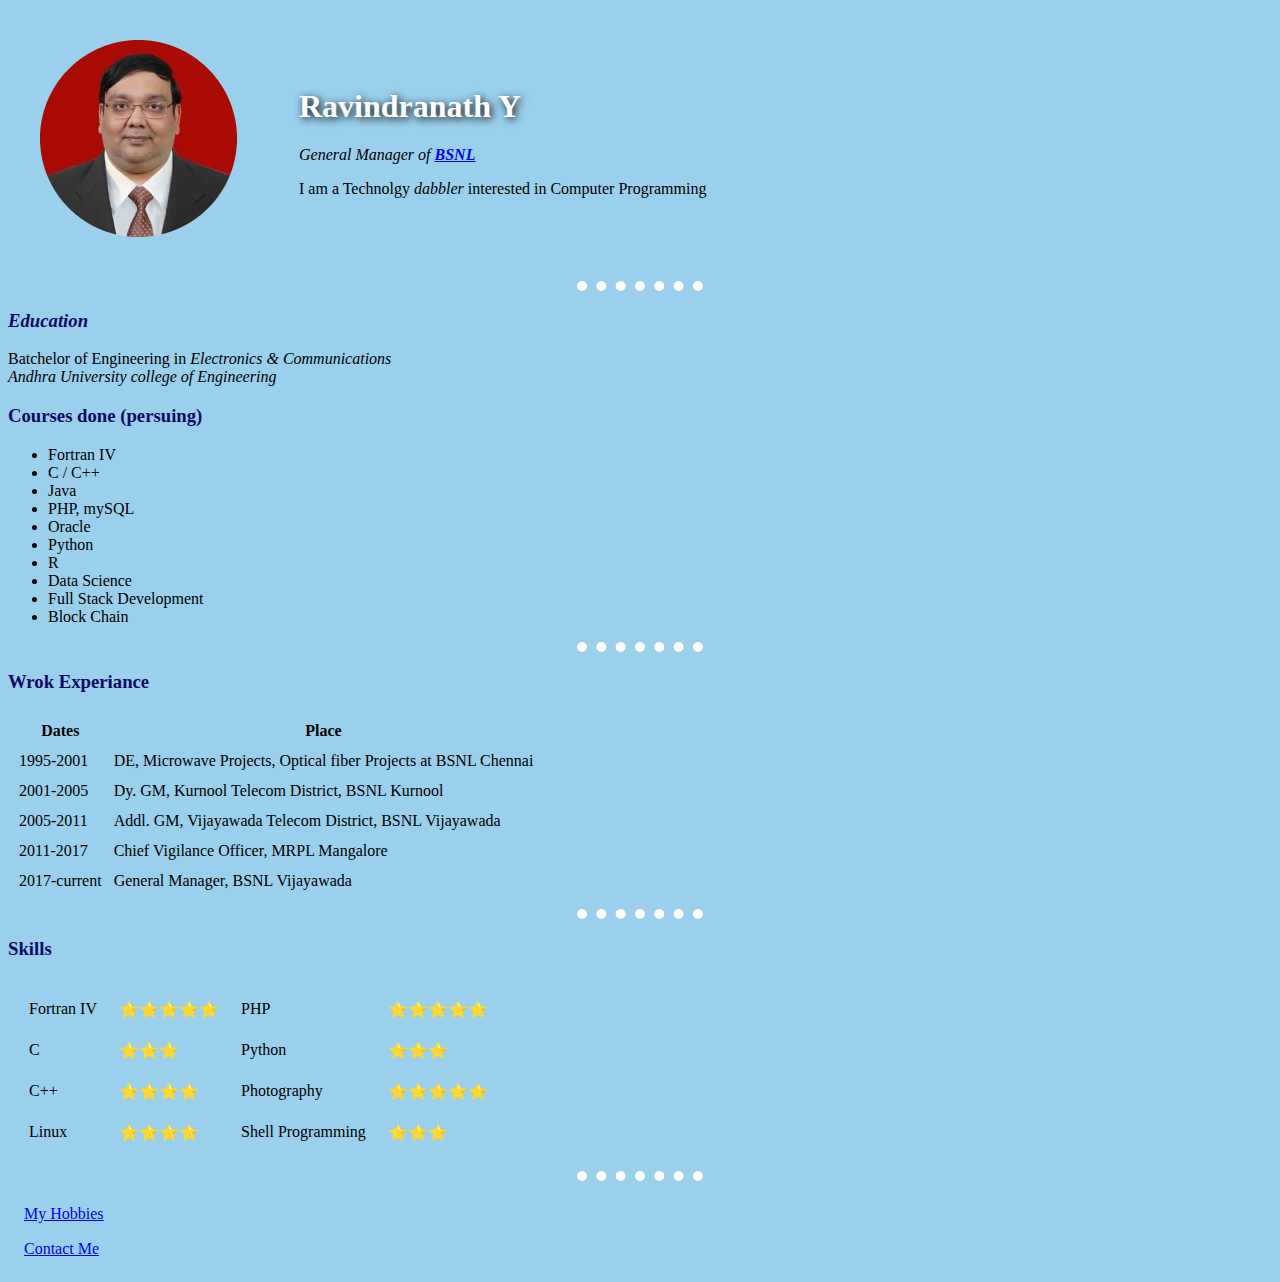
<file: index.html>
<!DOCTYPE html>
<html lang="en">

<head>
  <meta charset="UTF-8">
  <meta name="viewport" content="width=device-width, initial-scale=1.0">
  <meta http-equiv="X-UA-Compatible" content="ie=edge">
  <title>Ravindranath's Personal Site</title>
  <link rel="stylesheet" href="css/styles.css">
</head>

<body>
  <table cellpadding="30">
    <tr>
      <td> <img src="./images/me1-modified.png" alt="Profile picture of Ravindranath Y">
      </td>
      <td>
        <h1>Ravindranath Y</h1>
        <p><em>General Manager of <strong><a href="https://bsnl.co.in/">BSNL</a></strong></em></p>
        <p>I am a Technolgy <em>dabbler</em> interested in Computer Programming</p>
      </td>
    </tr>
  </table>
  <hr>
  <h3><em>Education</em></h3>
  <p>Batchelor of Engineering in <em>Electronics & Communications</em><br /><em>Andhra University college of Engineering</em></p>
  <h3>Courses done (persuing)</h3>
  <ul>
    <li>Fortran IV</li>
    <li>C / C++</li>
    <li>Java</li>
    <li>PHP, mySQL</li>
    <li>Oracle</li>
    <li>Python</li>
    <li>R</li>
    <li>Data Science</li>
    <li>Full Stack Development</li>
    <li>Block Chain</li>
  </ul>
  <hr />
  <h3>Wrok Experiance</h3>
  <table cellspacing="10">
    <tr>
      <th>Dates</th>
      <th>Place</th>
    </tr>
    <tr>
      <td>1995-2001</td>
      <td>DE, Microwave Projects, Optical fiber Projects at BSNL Chennai</td>
    </tr>
    <tr>
      <td>2001-2005</td><td>Dy. GM, Kurnool Telecom District, BSNL Kurnool</td>
    </tr>
    <tr>
      <td>2005-2011</td><td>Addl. GM, Vijayawada Telecom District, BSNL Vijayawada</td>
    </tr>
    <tr>
      <td>2011-2017</td><td>Chief Vigilance Officer, MRPL Mangalore</td>
    </tr>
    <tr>
      <td>2017-current</td><td>General Manager, BSNL Vijayawada</td>
    </tr>

  </table>
  <hr />
  <h3>Skills</h3>
  <table cellspacing="20" >
    <tr border="2">
      <td>Fortran IV</td>
      <td>⭐⭐⭐⭐⭐</td>
      <td>PHP</td>
      <td>⭐⭐⭐⭐⭐</td>
    </tr>
    <tr border="2">
      <td>C</td>
      <td>⭐⭐⭐</td>
      <td>Python</td>
      <td>⭐⭐⭐</td>
    </tr>
    <tr>
      <td>C++</td>
      <td>⭐⭐⭐⭐</td>
      <td>Photography</td>
      <td>⭐⭐⭐⭐⭐</td>
    </tr>
    <tr>
      <td>Linux</td>
      <td>⭐⭐⭐⭐</td>
      <td>Shell Programming</td>
      <td>⭐⭐⭐</td>
    </tr>
  </table>
  <hr>
  <table cellspacing="15">
    <tr>
      <td><a href="hobbies.html">My Hobbies</a> </td>
    </tr>
    <tr>
      <td><a href="contactme.html">Contact Me</a> </td>
    </tr>
  </table>
  </a>
</body>

</html>
</file>
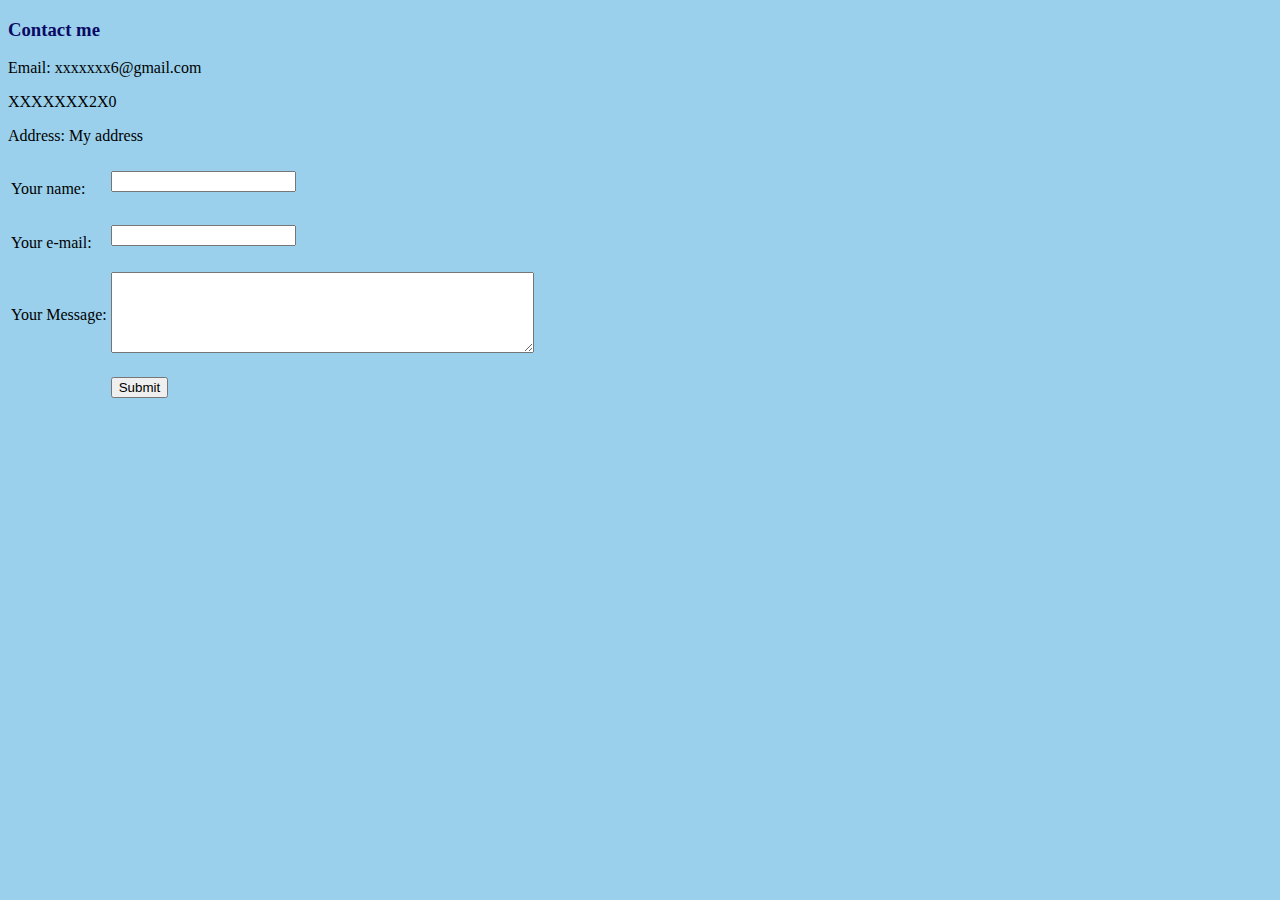
<file: contactme.html>
<!DOCTYPE html>
<html lang="en">
<head>
  <meta charset="UTF-8">
  <meta name="viewport" content="width=device-width, initial-scale=1.0">
  <meta http-equiv="X-UA-Compatible" content="ie=edge">
  <title>Contact Me</title>
  <link rel="stylesheet" href="css/styles.css">
</head>
<body>
  <h3>Contact me</h3>
  <p>Email: xxxxxxx6@gmail.com</p> 
  <p>XXXXXXX2X0</p> 
  <p>Address: My address</p>
  <form action="mailto:yrn.586@gmail.com" method="post">
    <table>
    <tr><Td><p><label for="name">Your name:</label>
    <td><input id="name" type="text"><br></p></tr>

<tr>   <td> <p><label for="yemail">Your e-mail:</label>
   <td> <input type="email" id="yemail"><br></p></tr>

<tr> <td>   <p><label for="message">Your Message:</label>
   <td> <textarea id="message" rows="5" cols="50"> </textarea>
<tr><td>   <td> <p><input type="submit"> </p></tr>
    </table>
  </form>
</body>
</html>
</file>
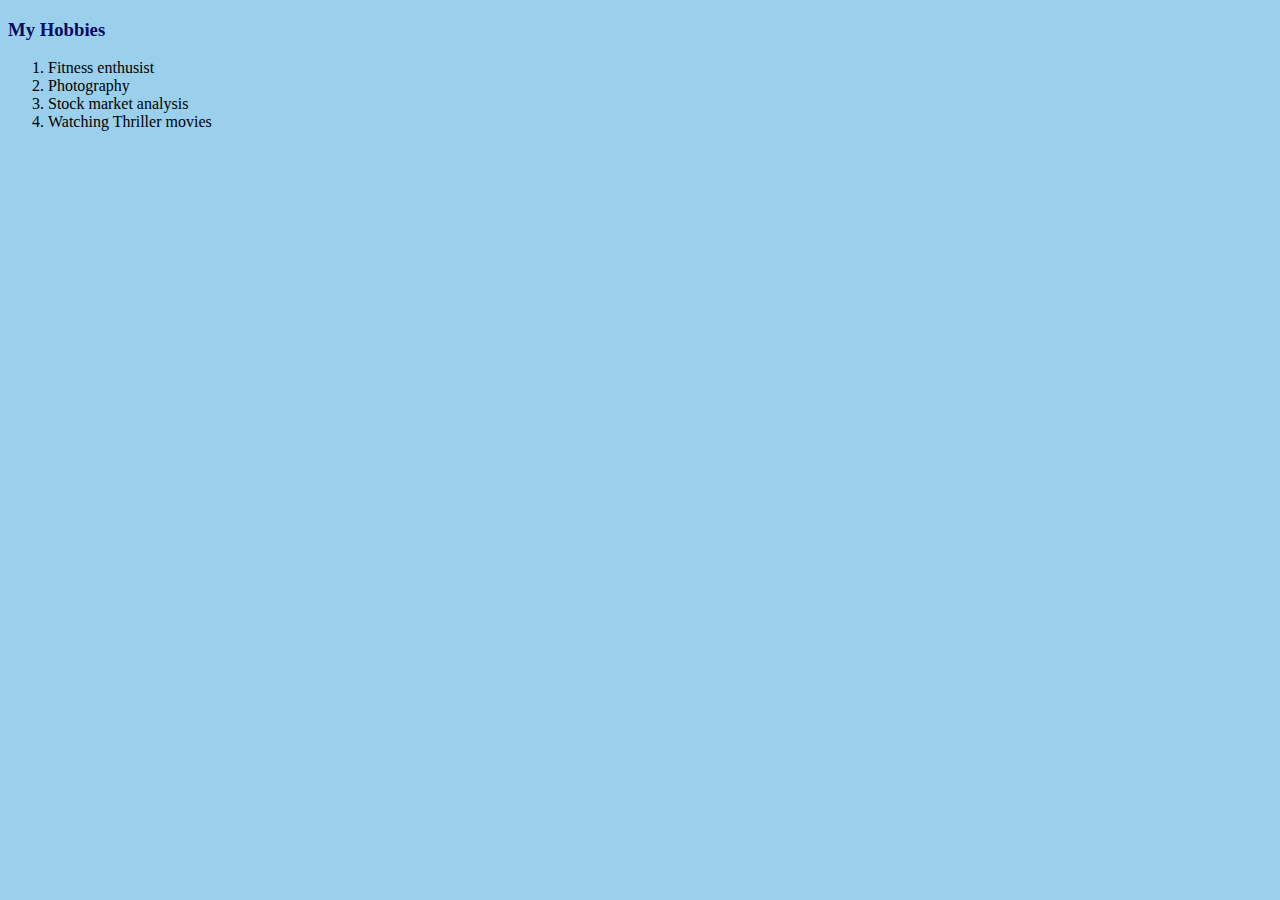
<file: hobbies.html>
<!DOCTYPE html>
<html lang="en">
<head>
  <meta charset="UTF-8">
  <meta name="viewport" content="width=device-width, initial-scale=1.0">
  <meta http-equiv="X-UA-Compatible" content="ie=edge">
  <title>My Hobbies</title>
  <link rel="stylesheet" href="css/styles.css">
</head>
<body>
  <h3>My Hobbies</h3>
  <ol>
    <li>Fitness enthusist</li>
    <li>Photography</li>
    <li>Stock market analysis</li>
    <li>Watching Thriller movies</li>
  </ol>
</body>
</html>
</file>
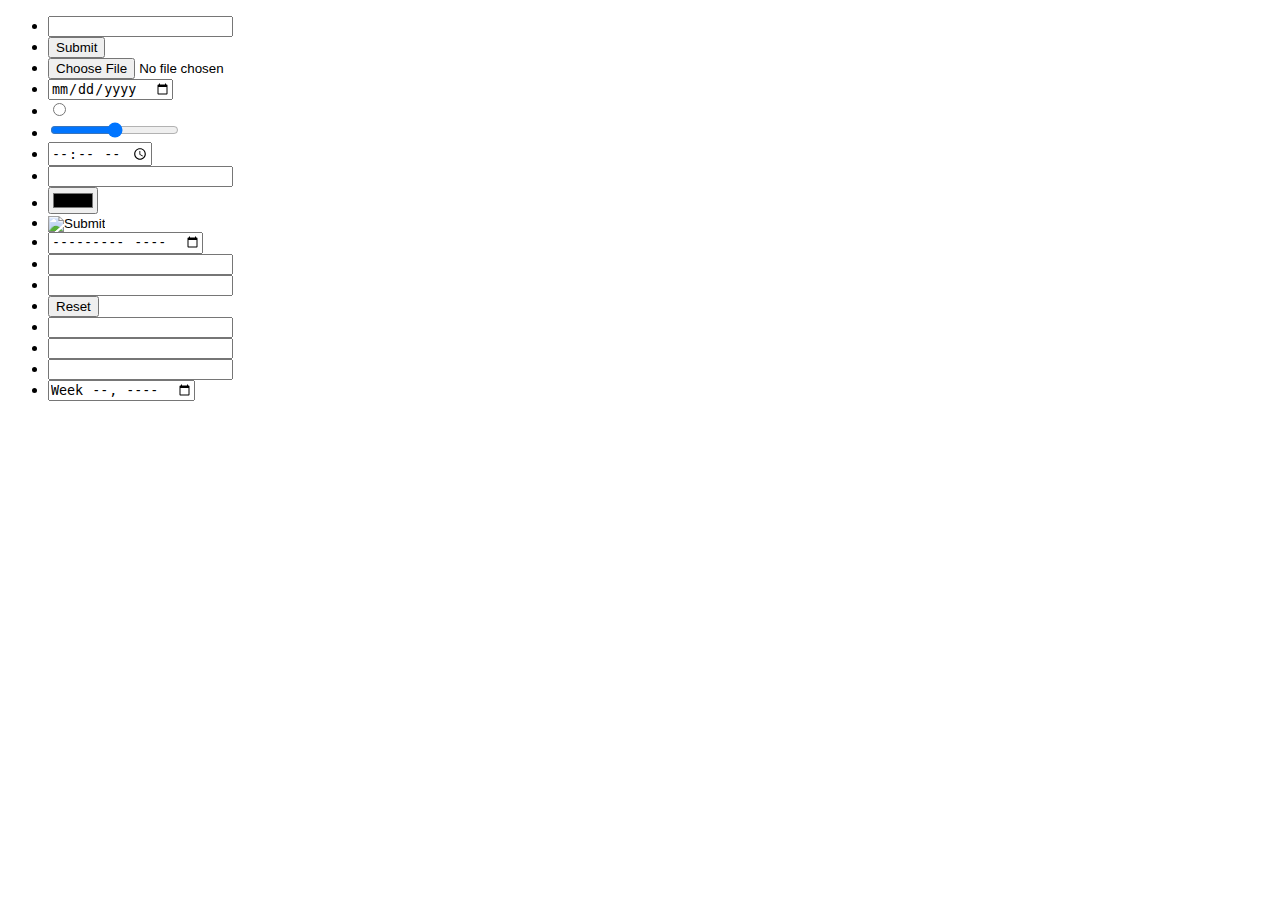
<file: Untitled-1.html>
<!DOCTYPE html>
<html lang="en">
<head>
    <meta charset="UTF-8">
    <meta http-equiv="X-UA-Compatible" content="IE=edge">
    <meta name="viewport" content="width=device-width, initial-scale=1.0">
    <title>Document</title>
</head>
<body>
    <form>
        <ul>
            <li><input type="text"></li>
            <li><input type="submit"></li>
            <li><input type="file"></li>
            <li><input type="date"></li>
            <li><input type="radio"></li>
            <li><input type="range"></li>
            <li><input type='time'></li>
            <li><input type='email'></li>
            <li><input type='color'></li>
            <li><input type='image'></li>
            <li><input type='month'></li>
            <li><input type='number'></li>
            <li><input type='password'></li>
            <li><input type='reset'></li>
            <li><input type='search'></li>
            <li><input type='tel'></li>
            <li><input type='url'></li>
            <li><input type='week'></li>
        </ul>
    </form>
</body>
</html>
</file>
<file: css/styles.css>
body {
    background-color: #9AD0EC ;
}
hr {
    border-style: dotted none none;
    border-color: white;
    border-width: 10px;
    width: 10%;
}

h1 {
    color: white ;
    text-shadow: 2px 2px 8px black;
}

h3 {
    color: rgb(10,10,100);
    
}
</file>
